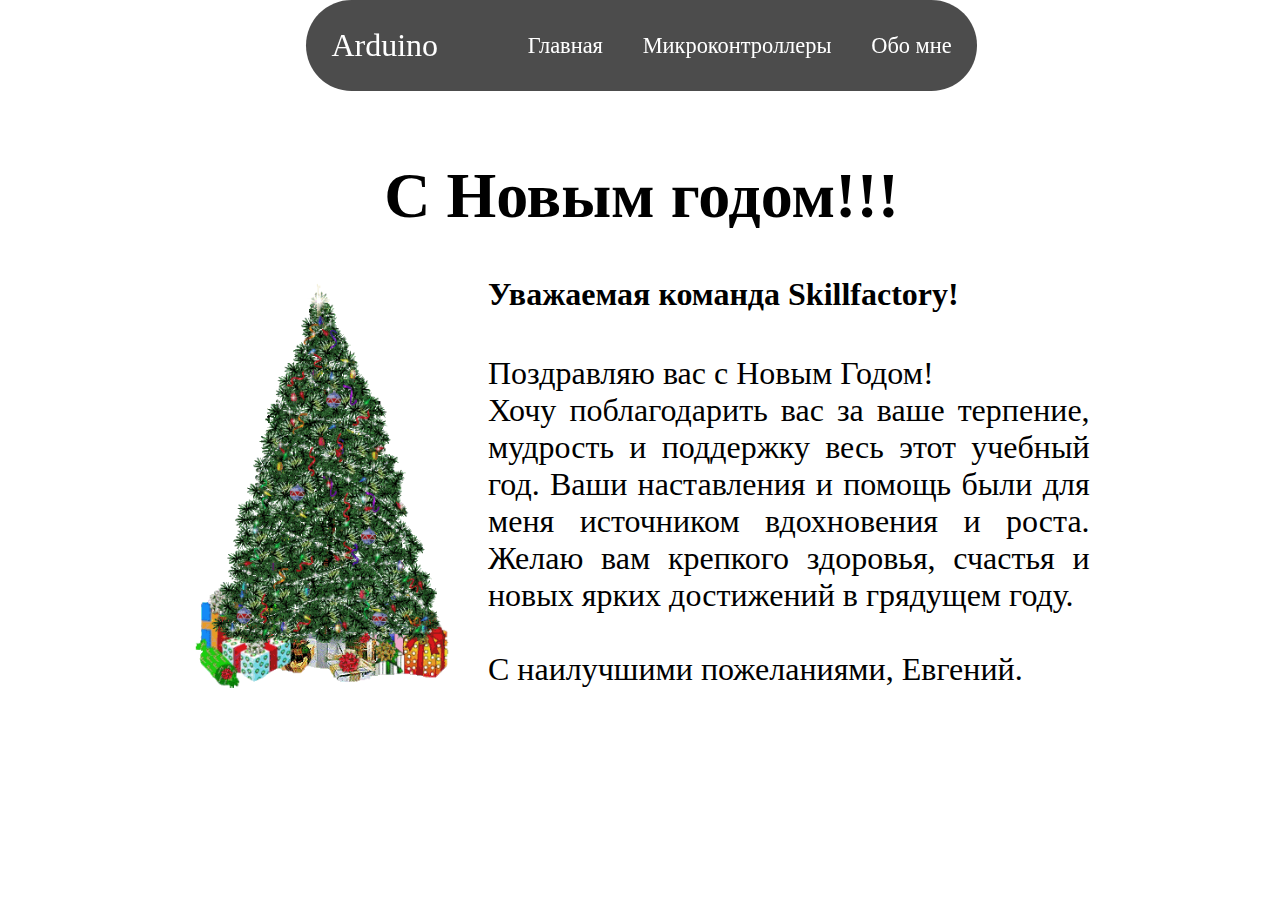
<file: index.html>
<!DOCTYPE html>
<html lang="ru">
<head>
    <meta charset="UTF-8">
    <title>Hobby</title>
    <link href="static/css/top_menu.css" rel="stylesheet"/>
    <link href="static/css/global.css" rel="stylesheet"/>
    <link href="static/css/index.css" rel="stylesheet"/>
</head>
<body>
    <div id="top_menu">
        <div class="container">
            <div class="brand">
                <a>Arduino</a>
            </div>
            <nav>
                <a href="#">Главная</a>
                <a href="arduino.html">Микроконтроллеры</a>
                <a href="about.html">Обо мне</a>
            </nav>
        </div>
    </div>
    <div id="main-content">
        <div class="container">
            <h1>С Новым годом!!!</h1>
            <img src="static/img/elka.gif" alt="Новогодняя ёлка">
            <div class="new_year">
                <h4>Уважаемая команда Skillfactory!</h4>
                <p>
                    Поздравляю вас с Новым Годом!
                    <br>
                    Хочу поблагодарить вас за ваше терпение, мудрость и поддержку весь этот учебный год.
                    Ваши наставления и помощь были для меня источником вдохновения и роста.
                    Желаю вам крепкого здоровья, счастья и новых ярких достижений в грядущем году.
                    <br>
                    <br>
                    С наилучшими пожеланиями, Евгений.
                </p>
            </div>
        </div>
    </div>
</body>
</html>
</file>
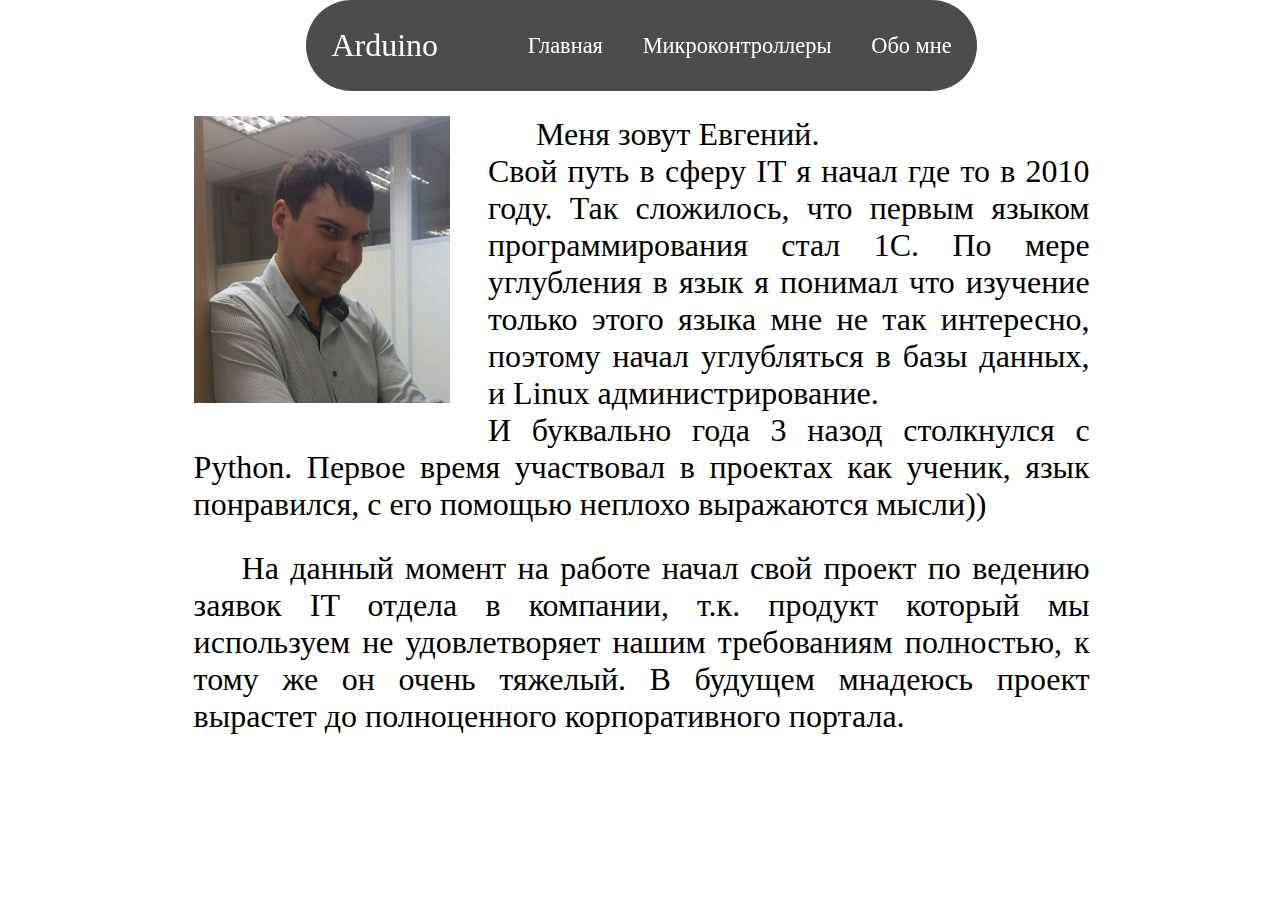
<file: about.html>
<!DOCTYPE html>
<html lang="ru">
<head>
    <meta charset="UTF-8">
    <title>Hobby</title>
    <link href="static/css/top_menu.css" rel="stylesheet"/>
    <link href="static/css/global.css" rel="stylesheet"/>
    <link href="static/css/about.css" rel="stylesheet"/>
</head>
<body>
    <div id="top_menu">
        <div class="container">
            <div class="brand">
                <a>Arduino</a>
            </div>
            <nav>
                <a href="index.html">Главная</a>
                <a href="arduino.html">Микроконтроллеры</a>
                <a href="#">Обо мне</a>
            </nav>
        </div>
    </div>
    <div id="main-content">
        <div class="container">
            <img src="static/img/me.jpg"/>
            <p>
                Меня зовут Евгений.
                <br>
                Свой путь в сферу IT я начал где то в 2010 году.
                Так сложилось, что первым языком программирования стал 1С.
                По мере углубления в язык я понимал что изучение только этого языка мне не так интересно,
                поэтому начал углубляться в базы данных, и Linux администрирование.
                <br>
                И буквально года 3 назод столкнулся с Python.
                Первое время участвовал в проектах как ученик, язык понравился, с его помощью неплохо выражаются мысли))
            </p>
            <p>
                На данный момент на работе начал свой проект по ведению заявок IT отдела в компании,
                т.к. продукт который мы используем не удовлетворяет нашим требованиям полностью, к тому же он очень тяжелый.
                В будущем мнадеюсь проект вырастет до полноценного корпоративного портала.
            </p>
        </div>
    </div>
</body>
</html>
</file>
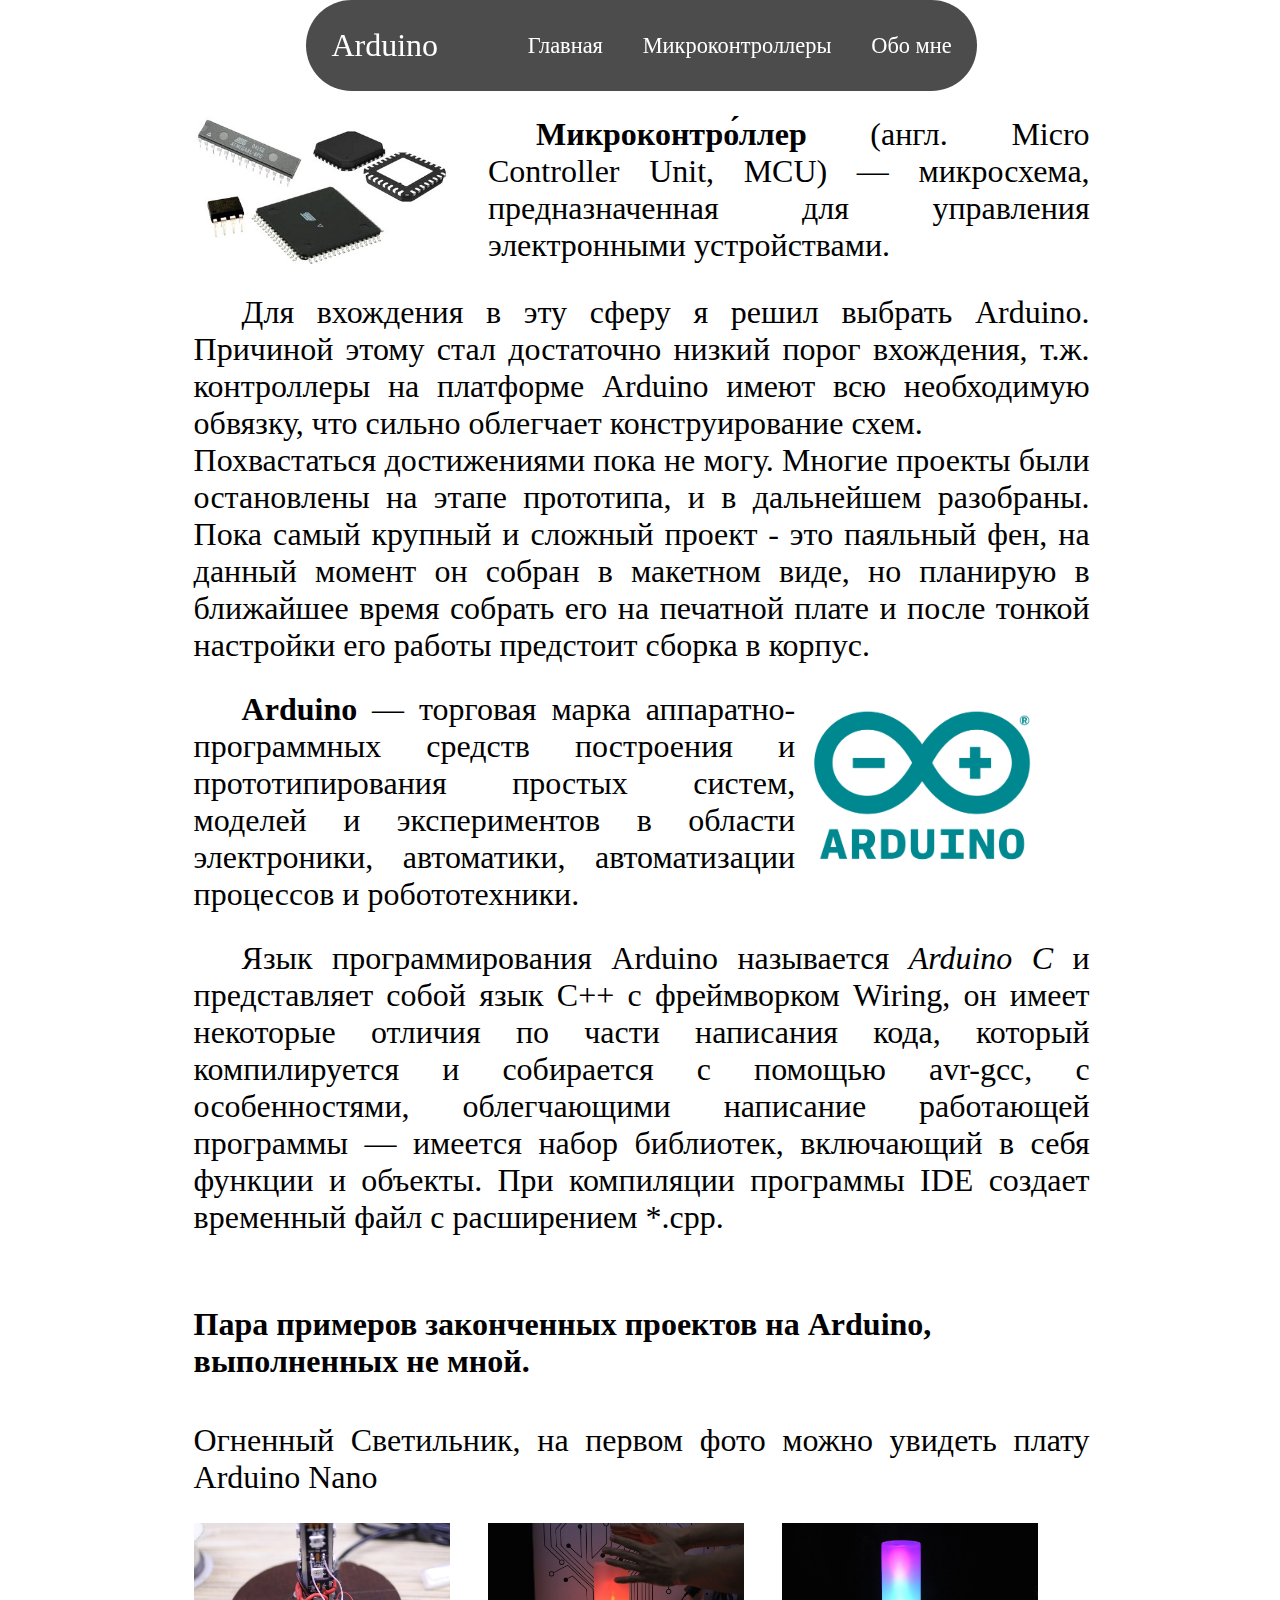
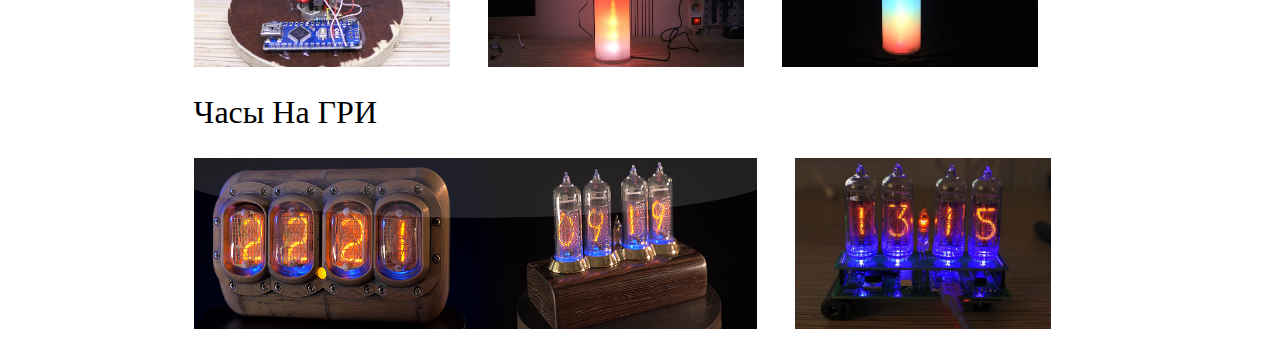
<file: arduino.html>
<!DOCTYPE html>
<html lang="ru">
<head>
    <meta charset="UTF-8">
    <title>Hobby</title>
    <link href="static/css/top_menu.css" rel="stylesheet"/>
    <link href="static/css/global.css" rel="stylesheet"/>
    <link href="static/css/arduino.css" rel="stylesheet"/>
</head>
<body>
    <div id="top_menu">
        <div class="container">
            <div class="brand">
                <a>Arduino</a>
            </div>
            <nav>
                <a href="index.html">Главная</a>
                <a href="#">Микроконтроллеры</a>
                <a href="about.html">Обо мне</a>
            </nav>
        </div>
    </div>
    <div id="main-content">
        <div class="container">
            <div class="micro">
                <img src="static/img/mikro.jpg"/>
                <p>
                    <b>Микроконтро́ллер</b> (англ. Micro Controller Unit, MCU) — микросхема,
                    предназначенная для управления электронными устройствами.
                </p>
            </div>
            <p>
                Для вхождения в эту сферу я решил выбрать Arduino. Причиной этому стал достаточно низкий порог вхождения,
                т.ж. контроллеры на платформе Arduino имеют всю необходимую обвязку, что сильно облегчает конструирование
                схем.
                <br>
                Похвастаться достижениями пока не могу. Многие проекты были остановлены на этапе прототипа,
                и в дальнейшем разобраны.
                Пока самый крупный и сложный проект - это паяльный фен, на данный момент он собран в макетном виде,
                но планирую в ближайшее время собрать его на печатной плате и после тонкой настройки его работы предстоит сборка в корпус.
            </p>
            <div class="arduino">
                <img src="static/img/arduino_logo.png"/>
                <p>
                    <b>Arduino</b> — торговая марка аппаратно-программных средств построения и прототипирования простых систем,
                    моделей и экспериментов в области электроники, автоматики, автоматизации процессов и робототехники.
                </p>
                <p>
                    Язык программирования Arduino называется <i>Arduino C</i> и представляет собой язык C++
                    с фреймворком Wiring, он имеет некоторые отличия по части написания кода,
                    который компилируется и собирается с помощью avr-gcc, с особенностями,
                    облегчающими написание работающей программы — имеется набор библиотек, включающий в себя функции и объекты.
                    При компиляции программы IDE создает временный файл с расширением *.cpp.
                </p>
            </div>
            <div class="examples">
                <h4>Пара примеров законченных проектов на Arduino, выполненных не мной.</h4>
                <p>Огненный Светильник, на первом фото можно увидеть плату Arduino Nano</p>
                <div class="photo">
                    <img src="static/img/firelamp-1.jpg"/>
                    <img src="static/img/firelamp-2.jpg"/>
                    <img src="static/img/firelamp-4.jpg"/>
                </div>
                <p>Часы На ГРИ</p>
                <div class="photo">
                    <img class="double" src="static/img/clockWide.jpg"/>
                    <img src="static/img/leds2.jpg"/>
                </div>
            </div>
        </div>
    </div>
</body>
</html>
</file>
<file: static/css/top_menu.css>
#top_menu{
    width: 99%;
    border: none;
    box-shadow: none;
    display: flex;
    padding: 0;
    position: fixed;
    /*position: absolute;*/
    top: 0;
    z-index: 999;
    justify-content: center;
}
#top_menu .container {
    display: flex;
    align-items: center;
    flex-wrap: wrap;
    background: rgba(0, 0, 0, 0.7);
    border-radius: 100vw;
    color: white;
    padding: 3vh 2vw;
}

#top_menu nav > a{
    color: white;
    text-decoration: none;
    margin: auto .8em;
    font-size: 1.4em;
    transition: transform 0.2s;
    display: inline-block;
}
#top_menu nav > a:first-child{
  margin-left: 0;
}
#top_menu nav > a:last-child{
  margin-right: 0;
}
#top_menu nav > a:hover{
    transform: scale(1.4);
}

#top_menu .brand{
    margin-right: 7vw;
    font-size: 2em;
}
#top_menu .brand > a{
    color: white;
    text-decoration: none;
    transition: color 0.5s;
}
/*#top_menu .brand > a:hover{*/
/*    color: aqua;*/
/*}*/
</file>
<file: static/css/global.css>
#main-content {
    margin-top: 12vh;
    width: 99%;
    display: flex;
    flex-wrap: nowrap;
    position: absolute;
    justify-content: center;
    font-size: 2rem;
}
p {
    text-align: justify;
	margin:auto;
}

#main-content .container {
    width: 70vw;
}

#main-content .container img {
    margin-right: 3vw;
    margin-bottom: 3vh;

    display:block;
	width:20vw;
	height:auto;
}

#main-content .container p {
    margin-bottom: 3vh;
    text-indent: 3rem;
}
</file>
<file: static/css/index.css>
img {
    margin-right: 3vw;
    margin-bottom: 3vh;

    display:block;
	width:20vw;
	height:auto;
    float: left;
}

#main-content .new_year h4 {
    text-align: left;
}

#main-content .new_year p {
    text-indent: 0;
}

#main-content .container {
    text-align: center;
    display:block;
}
</file>
<file: static/css/about.css>
#main-content .container {
    text-align: center;
    display: block;
}
#main-content .container img {
    float: left;
}
</file>
<file: static/css/arduino.css>
#main-content .container {
    display: flex;
    flex-direction: column;
}

/*#main-content .container img {*/
/*    margin-right: 3vw;*/
/*    margin-bottom: 3vh;*/

/*    display:block;*/
/*	width:20vw;*/
/*	height:auto;*/
/*}*/

/*#main-content .container p {*/
/*    margin-bottom: 3vh;*/
/*    text-indent: 3rem;*/
/*}*/

#main-content .container > .micro > img {
    float: left;
}
#main-content .container > .arduino > img {
    float: right;
}

#main-content .container > .micro {
    display: block;
}

#main-content .container > .arduino {
    display: block;
}

#main-content .container .examples p {
    text-indent: 0;
}

#main-content .container .examples .photo {
    display: flex;
    flex-direction: row;
}

#main-content .container .examples .photo .double {
    flex-grow: 2;
}
</file>
